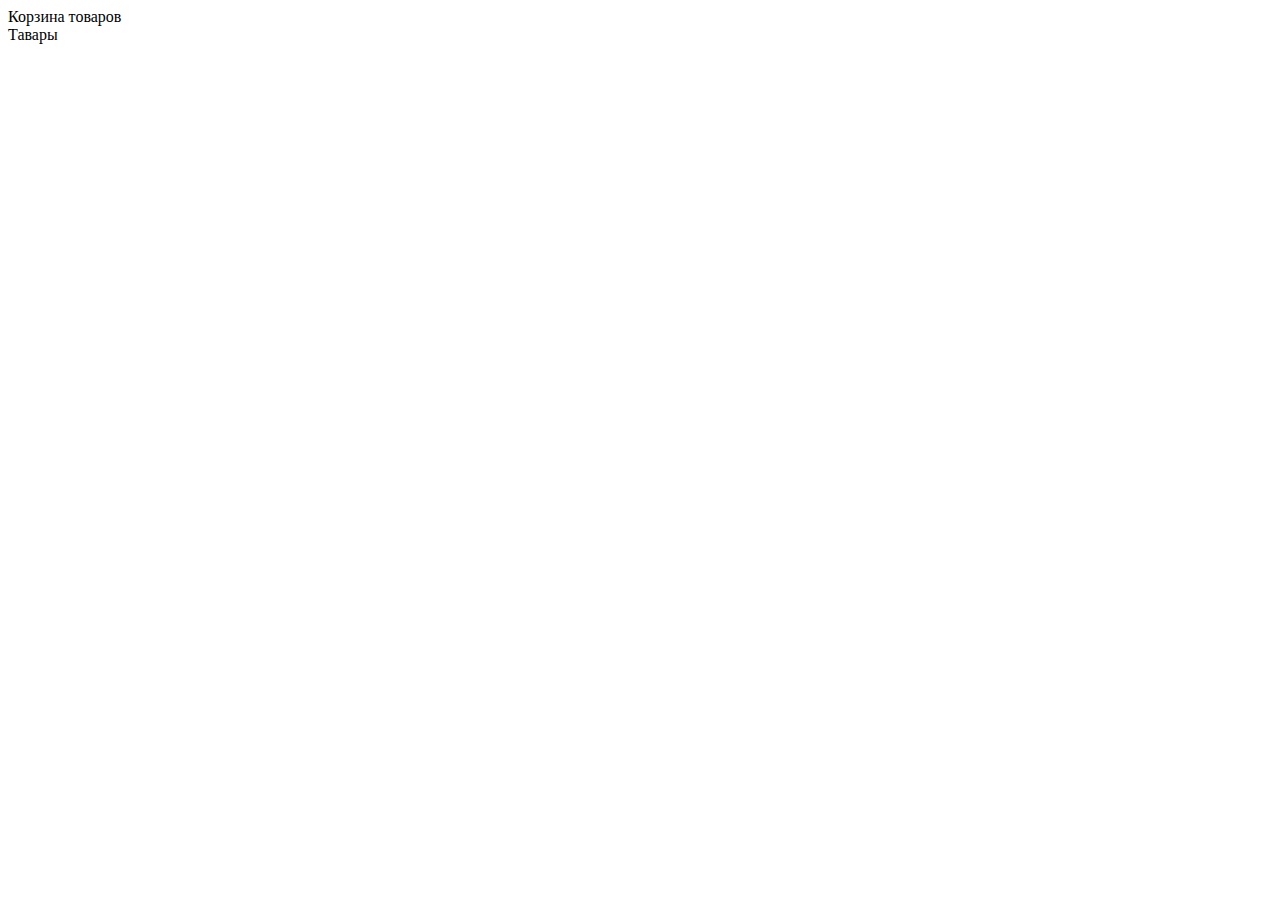
<file: karzina.html>
<!DOCTYPE html>
<html lang="en">
<head>
  <meta charset="UTF-8">
  <meta name="viewport" content="width=device-width, initial-scale=1.0">
  <title>Корзина товаров</title>
</head>
<body>
  
<section class="section-cart" >
  <header class="section-cart__header">
  Корзина товаров
</header>
  <div calss="section-cart__body">
    Тавары
</section>


</body>
</html>
</file>
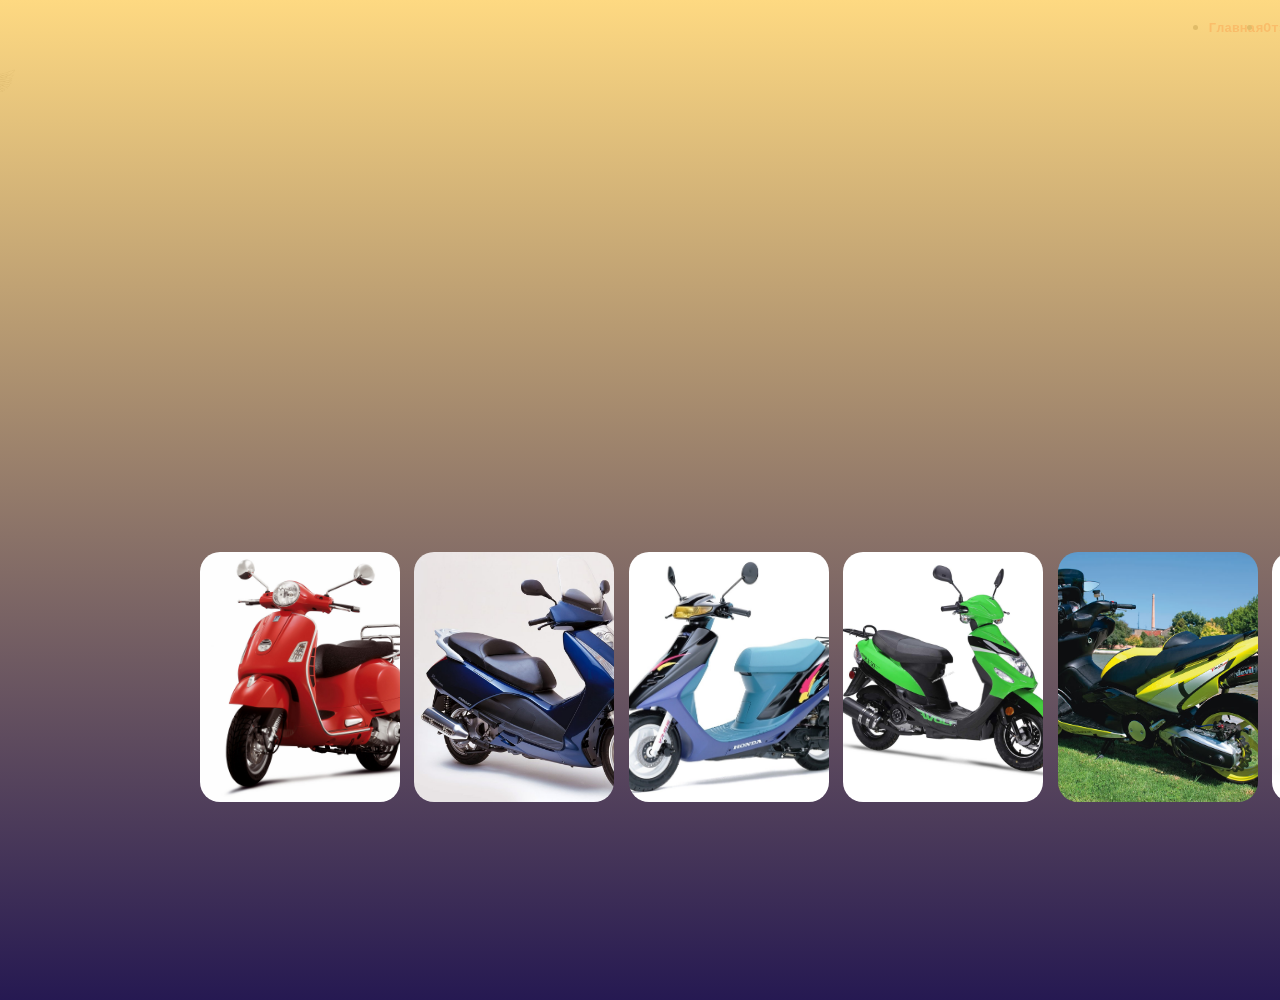
<file: kotolog2.html>
<!DOCTYPE html>
<html lang="en">

<head>
  <meta charset="UTF-8">
  <meta name="viewport" content="width=device-width, initial-scale=1.0">
  <link href="https://cdn.jsdelivr.net/npm/bootstrap@5.3.2/dist/css/bootstrap.min.css" rel="stylesheet"
    integrity="sha384-T3c6CoIi6uLrA9TneNEoa7RxnatzjcDSCmG1MXxSR1GAsXEV/Dwwykc2MPK8M2HN" crossorigin="anonymous">
  <link rel="stylesheet" href="static/styles/style.css">
  <title>Document</title>
</head>

<body>



  <header>
    <nav class="navbar navbar-expand-lg bg-dark fixed-top">


      <div class="container-fluid">
        <div class="navbar pull-right"></div>
        <button class="navbar-toggler" type="button" data-bs-toggle="collapse" data-bs-target="#navbarNavDropdown"
          aria-controls="navbarNavDropdown" aria-expanded="false" aria-label="Toggle navigation">
          <span class="navbar-toggler-icon"></span>
        </button>
        <div class="collapse navbar-collapse" id="navbarNavDropdown">
          <ul class="navbar-nav">
            <div class="container-fluid">
              <div class="navbar">
                <div class="navbar-brand-right">
                  <span>Uss.Gm-Moto</span>
                  <img src="static/images/Лого копия — копия.png" alt="#">
                </div>
                <li class="nav-item">
                  <a class="nav-link" aria-current="page" href="index.html">Главная</a>
                </li>
                <li class="nav-item">
                  <a class="nav-link" href="pricing.html">Отзывы</a>
                </li>
                <li class="nav-item">
                  <a class="nav-link" href="tovars.html">Товары/Услуги</a>
                </li>
                
                  
          </ul>
        </div>
      </div>

    </nav>


  </header>
  <div class="background"></div>
    <div class="background-texture"></div>

    <section class="carousel">

      <div class="carousel__container">
        <div class="carousel-item">
          <img
            class="carousel-item__img"
            src="static/images/Скутер/kartinki24_motorcycles_0028.jpg"
            alt="people"
          />
          <div class="carousel-item__details">
            <div class="controls">
              <span class="fas fa-play-circle"></span>
              <span class="fas fa-plus-circle"></span>
            </div>
            <h5 class="carousel-item__details--title">Descriptive Title</h5>
            <h6 class="carousel-item__details--subtitle">Date and Duration</h6>
          </div>
        </div>
        <div class="carousel-item">
          <img
            class="carousel-item__img"
            src="static/images/Скутер/1701412065_sportishka-com-p-italyanskii-skuter-oboi-73.jpg"
            alt="people"
          />
          <div class="carousel-item__details">
            <div class="controls">
              <span class="fas fa-play-circle"></span>
              <span class="fas fa-plus-circle"></span>
            </div>
            <h5 class="carousel-item__details--title">Descriptive Title</h5>
            <h6 class="carousel-item__details--subtitle">Date and Duration</h6>
          </div>
        </div>
        <div class="carousel-item">
          <img
            class="carousel-item__img"
            src="static/images/Скутер/1701426463_sportishka-com-p-skorostnoi-skuter-krasivo-31.jpg"
            alt="people"
          />
          <div class="carousel-item__details">
            <div class="controls">
              <span class="fas fa-play-circle"></span>
              <span class="fas fa-plus-circle"></span>
            </div>
            <h5 class="carousel-item__details--title">Descriptive Title</h5>
            <h6 class="carousel-item__details--subtitle">Date and Duration</h6>
          </div>
        </div>
        <div class="carousel-item">
          <img
            class="carousel-item__img"
            src="static/images/Скутер/RX-50-13-Green_Right_Front-1.jpg"
            alt="people"
          />
          <div class="carousel-item__details">
            <div class="controls">
              <span class="fas fa-play-circle"></span>
              <span class="fas fa-plus-circle"></span>
            </div>
            <h5 class="carousel-item__details--title">Descriptive Title</h5>
            <h6 class="carousel-item__details--subtitle">Date and Duration</h6>
          </div>
        </div>
        <div class="carousel-item">
          <img
            class="carousel-item__img"
            src="static/images/Скутер/83488d1aed0d2918a3a0eac4de5e5dee.jpg"
            alt="people"
          />
          <div class="carousel-item__details">
            <div class="controls">
              <span class="fas fa-play-circle"></span>
              <span class="fas fa-plus-circle"></span>
            </div>
            <h5 class="carousel-item__details--title">Descriptive Title</h5>
            <h6 class="carousel-item__details--subtitle">Date and Duration</h6>
          </div>
        </div>
        <div class="carousel-item">
          <img
            class="carousel-item__img"
            src="static/images/Скутер/5f3f6ab87ec65748ae92df482b232f47.jpg"
            alt="people"
          />
          <div class="carousel-item__details">
            <div class="controls">
              <span class="fas fa-play-circle"></span>
              <span class="fas fa-plus-circle"></span>
            </div>
            <h5 class="carousel-item__details--title">Descriptive Title</h5>
            <h6 class="carousel-item__details--subtitle">Date and Duration</h6>
          </div>
        </div>

        <div class="carousel-item">
          <img
            class="carousel-item__img"
            src="static/images/Скутер/honda-dio-3-zx-live-2.jpg"
            alt="people"
          />
          <div class="carousel-item__details">
            <div class="controls">
              <span class="fas fa-play-circle"></span>
              <span class="fas fa-plus-circle"></span>
            </div>
            <h5 class="carousel-item__details--title">Descriptive Title</h5>
            <h6 class="carousel-item__details--subtitle">Date and Duration</h6>
          </div>
        </div>
      </div>
    </section>
</file>
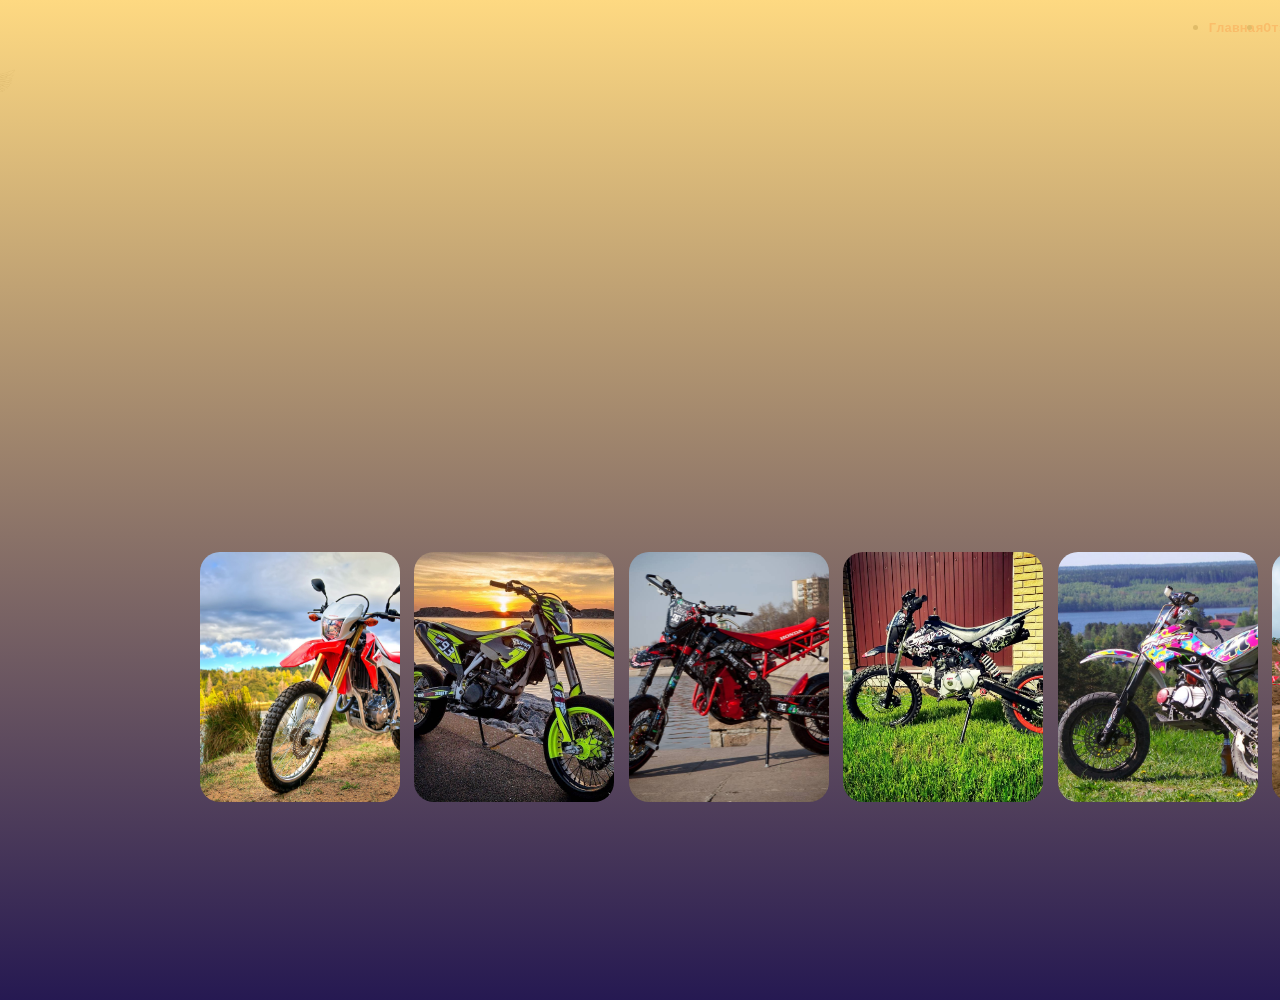
<file: kotolog3.html>
<!DOCTYPE html>
<html lang="en">

<head>
  <meta charset="UTF-8">
  <meta name="viewport" content="width=device-width, initial-scale=1.0">
  <link href="https://cdn.jsdelivr.net/npm/bootstrap@5.3.2/dist/css/bootstrap.min.css" rel="stylesheet"
    integrity="sha384-T3c6CoIi6uLrA9TneNEoa7RxnatzjcDSCmG1MXxSR1GAsXEV/Dwwykc2MPK8M2HN" crossorigin="anonymous">
  <link rel="stylesheet" href="static/styles/style.css">
  <title>Document</title>
</head>

<body>



  <header>
    <nav class="navbar navbar-expand-lg bg-dark fixed-top">


      <div class="container-fluid">
        <div class="navbar pull-right"></div>
        <button class="navbar-toggler" type="button" data-bs-toggle="collapse" data-bs-target="#navbarNavDropdown"
          aria-controls="navbarNavDropdown" aria-expanded="false" aria-label="Toggle navigation">
          <span class="navbar-toggler-icon"></span>
        </button>
        <div class="collapse navbar-collapse" id="navbarNavDropdown">
          <ul class="navbar-nav">
            <div class="container-fluid">
              <div class="navbar">
                <div class="navbar-brand-right">
                  <span>Uss.Gm-Moto</span>
                  <img src="static/images/Лого копия — копия.png" alt="#">
                </div>
                <li class="nav-item">
                  <a class="nav-link" aria-current="page" href="index.html">Главная</a>
                </li>
                <li class="nav-item">
                  <a class="nav-link" href="pricing.html">Отзывы</a>
                </li>
                <li class="nav-item">
                  <a class="nav-link" href="tovars.html">Товары/Услуги</a>
                </li>
                
                  
          </ul>
        </div>
      </div>

    </nav>


  </header>
  <div class="background"></div>
    <div class="background-texture"></div>

    <section class="carousel">

      <div class="carousel__container">
        <div class="carousel-item">
          <img
            class="carousel-item__img"
            src="static/images/Кроссс/1667570050_22-sportishka-com-p-moped-alfa-kross-oboi-23.jpg"
            alt="people"
          />
          <div class="carousel-item__details">
            <div class="controls">
              <span class="fas fa-play-circle"></span>
              <span class="fas fa-plus-circle"></span>
            </div>
            <h5 class="carousel-item__details--title">Descriptive Title</h5>
            <h6 class="carousel-item__details--subtitle">Date and Duration</h6>
          </div>
        </div>
        <div class="carousel-item">
          <img
            class="carousel-item__img"
            src="static/images/Кроссс/1639106610_1-sportishka-com-p-krasivii-pitbaik-sport-krasivo-foto-1.jpg"
            alt="people"
          />
          <div class="carousel-item__details">
            <div class="controls">
              <span class="fas fa-play-circle"></span>
              <span class="fas fa-plus-circle"></span>
            </div>
            <h5 class="carousel-item__details--title">Descriptive Title</h5>
            <h6 class="carousel-item__details--subtitle">Date and Duration</h6>
          </div>
        </div>
        <div class="carousel-item">
          <img
            class="carousel-item__img"
            src="static/images/Кроссс/1667464817_20-sportishka-com-p-pitbaik-stant-krasivo-21.jpg"
            alt="people"
          />
          <div class="carousel-item__details">
            <div class="controls">
              <span class="fas fa-play-circle"></span>
              <span class="fas fa-plus-circle"></span>
            </div>
            <h5 class="carousel-item__details--title">Descriptive Title</h5>
            <h6 class="carousel-item__details--subtitle">Date and Duration</h6>
          </div>
        </div>
        <div class="carousel-item">
          <img
            class="carousel-item__img"
            src="static/images/Кроссс/4374378466.webp"
            alt="people"
          />
          <div class="carousel-item__details">
            <div class="controls">
              <span class="fas fa-play-circle"></span>
              <span class="fas fa-plus-circle"></span>
            </div>
            <h5 class="carousel-item__details--title">Descriptive Title</h5>
            <h6 class="carousel-item__details--subtitle">Date and Duration</h6>
          </div>
        </div>
        <div class="carousel-item">
          <img
            class="carousel-item__img"
            src="static/images/Кроссс/9dnFhP7fKDM.jpg"
            alt="people"
          />
          <div class="carousel-item__details">
            <div class="controls">
              <span class="fas fa-play-circle"></span>
              <span class="fas fa-plus-circle"></span>
            </div>
            <h5 class="carousel-item__details--title">Descriptive Title</h5>
            <h6 class="carousel-item__details--subtitle">Date and Duration</h6>
          </div>
        </div>
        <div class="carousel-item">
          <img
            class="carousel-item__img"
            src="static/images/Кроссс/1699371466_myskillsconnect-com-p-mototsikl-honda-crf-250-foto-23.jpg"
            alt="people"
          />
          <div class="carousel-item__details">
            <div class="controls">
              <span class="fas fa-play-circle"></span>
              <span class="fas fa-plus-circle"></span>
            </div>
            <h5 class="carousel-item__details--title">Descriptive Title</h5>
            <h6 class="carousel-item__details--subtitle">Date and Duration</h6>
          </div>
        </div>

        <div class="carousel-item">
          <img
            class="carousel-item__img"
            src="static/images/Кроссс/133655-ktm-motocikl-motocikly_husqvarna-enduro-pustynya-1920x1080.jpg"
            alt="people"
          />
          <div class="carousel-item__details">
            <div class="controls">
              <span class="fas fa-play-circle"></span>
              <span class="fas fa-plus-circle"></span>
            </div>
            <h5 class="carousel-item__details--title">Descriptive Title</h5>
            <h6 class="carousel-item__details--subtitle">Date and Duration</h6>
          </div>
        </div>
      </div>
    </section>
</file>
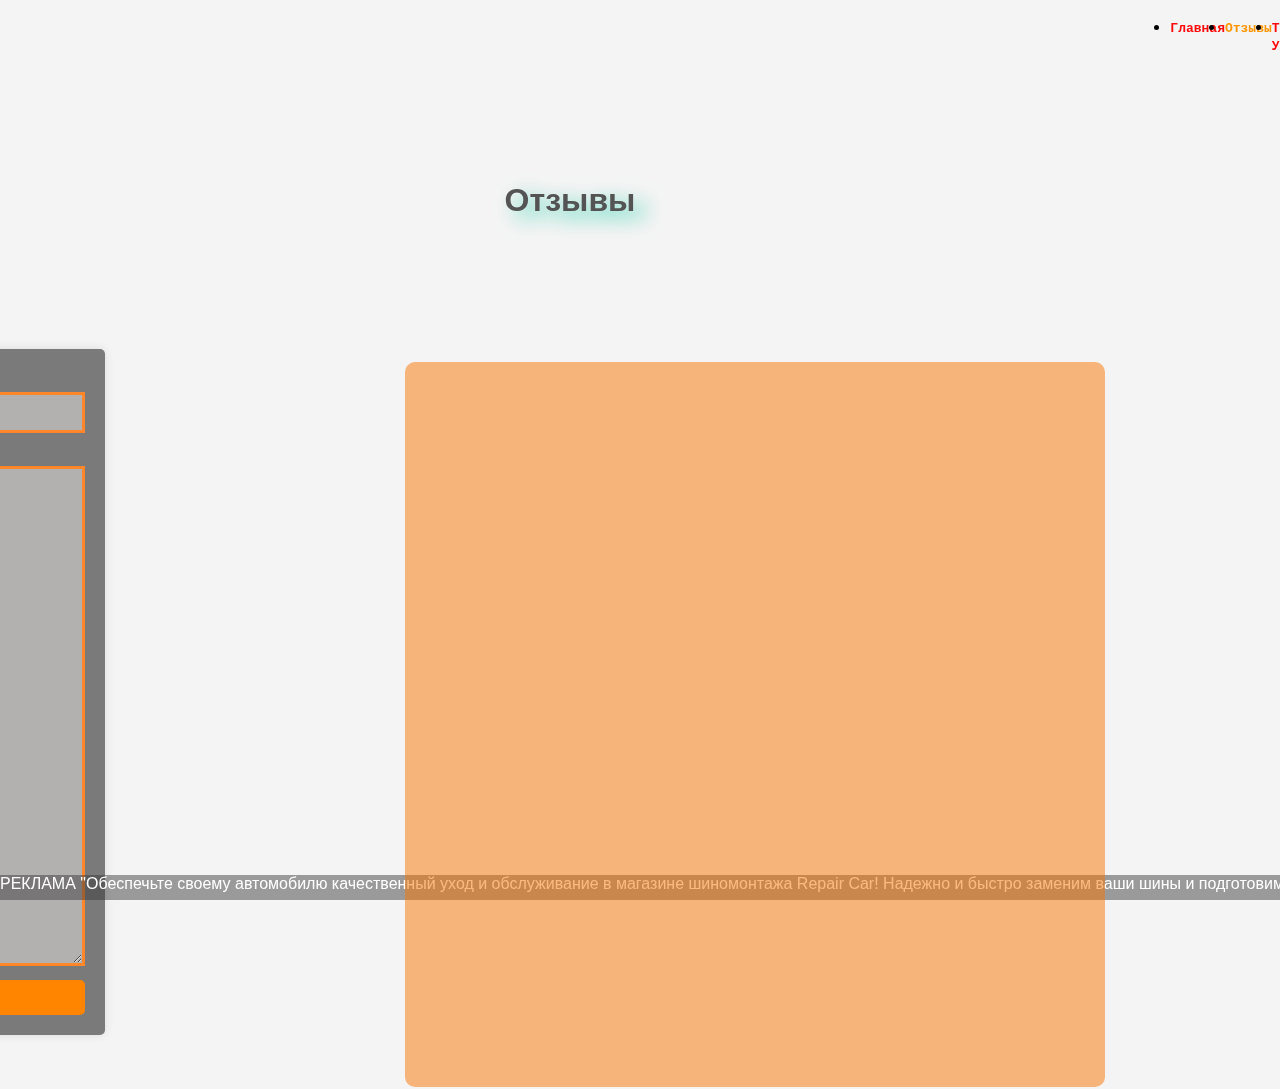
<file: pricing.html>
<!DOCTYPE html>
<html lang="en">

<head>
  <meta charset="UTF-8">
  <meta name="viewport" content="width=device-width, initial-scale=1.0">
  <link href="https://cdn.jsdelivr.net/npm/bootstrap@5.3.2/dist/css/bootstrap.min.css" rel="stylesheet"
    integrity="sha384-T3c6CoIi6uLrA9TneNEoa7RxnatzjcDSCmG1MXxSR1GAsXEV/Dwwykc2MPK8M2HN" crossorigin="anonymous">
  <link rel="stylesheet" href="static/styles/style.css">
  <title>Document</title>
</head>

<body>



  <header>
    <nav class="navbar navbar-expand-lg bg-dark fixed-top">


      


      <div class="container-fluid">
        <div class="navbar pull-right"></div>
        <button class="navbar-toggler" type="button" data-bs-toggle="collapse" data-bs-target="#navbarNavDropdown"
          aria-controls="navbarNavDropdown" aria-expanded="false" aria-label="Toggle navigation">
          <span class="navbar-toggler-icon"></span>
        </button>
        <div class="collapse navbar-collapse" id="navbarNavDropdown">
          <ul class="navbar-nav">
            <div class="container-fluid">
              <div class="navbar">
                <div class="navbar-brand-right">
                  <span>Uss.Gm-Moto</span>
                  <img src="static/images/Лого копия — копия.png" alt="#">
                </div>
                <li class="nav-item">
                  <a class="nav-link" aria-current="page" href="index.html">Главная</a>
                </li>
                <li class="nav-item">
                  <a class="nav-link active" href="pricing.html">Отзывы</a>
                </li>
                <li class="nav-item">
                  <a class="nav-link" href="tovars.html">Товары/Услуги</a>
                </li>
                <li class="nav-item dropdown">
                  <a class="nav-link dropdown-toggle" href="#" role="button" data-bs-toggle="dropdown"
                    aria-expanded="false">

                  </a>
                  <ul class="dropdown-menu">
                    <li><a class="dropdown-item" href="#">Action</a></li>
                    <li><a class="dropdown-item" href="#">Another action</a></li>
                    <li><a class="dropdown-item" href="#">Something else here</a></li>
                  </ul>
                </li>
          </ul>
        </div>
      </div>

    </nav>


  </header>
  <section>

    <body>
      <div id="reviewContainer">
        <!-- Отзывы будут добавляться сюда с помощью JavaScript -->
      </div>
      <h1>Отзывы</h1>
      <form id="reviewForm">
        <div>
          <label for="userName">Имя:</label>
          <input type="text" id="userName" name="userName" required>
        </div>
        <div>
          <label for="reviewContent">Отзыв:</label>
          <textarea id="reviewContent" name="reviewContent" rows="4" required></textarea>
        </div>
        <button type="submit">Отправить отзыв</button>
      </form>


      <section>


        
      </section>


    </body>
  </section>
  <footer>
    <div>
      <p>РЕКЛАМА "Обеспечьте своему автомобилю качественный уход и обслуживание в магазине шиномонтажа Repair Car! Надежно и быстро заменим ваши шины и подготовим ваш автомобиль к любым дорожным условиям. Доверьтесь профессионалам и оставьте заботы о шинах нашему опытному сервису Repair Car!"</p>
    </div>
  </footer>
  
  <script src="suka.js"></script>
  <script src="https://cdn.jsdelivr.net/npm/bootstrap@5.3.2/dist/js/bootstrap.bundle.min.js"
    integrity="sha384-C6RzsynM9kWDrMNeT87bh95OGNyZPhcTNXj1NW7RuBCsyN/o0jlpcV8Qyq46cDfL"
    crossorigin="anonymous"></script>
   
    

</body>

</html>
</file>
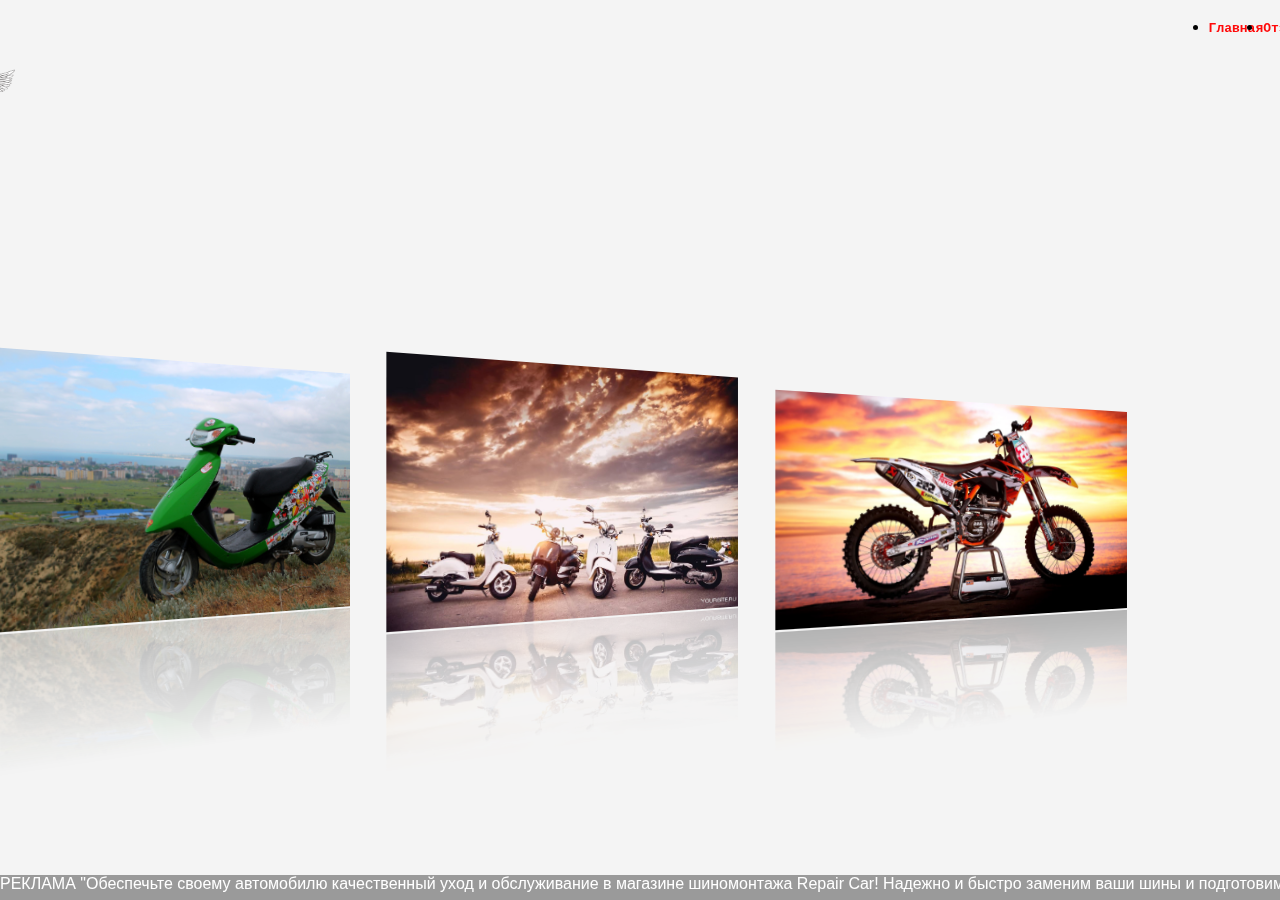
<file: tovars.html>
<!DOCTYPE html>
<html lang="en">

<head>
  <meta charset="UTF-8">
  <meta name="viewport" content="width=device-width, initial-scale=1.0">
  <link href="https://cdn.jsdelivr.net/npm/bootstrap@5.3.2/dist/css/bootstrap.min.css" rel="stylesheet"
    integrity="sha384-T3c6CoIi6uLrA9TneNEoa7RxnatzjcDSCmG1MXxSR1GAsXEV/Dwwykc2MPK8M2HN" crossorigin="anonymous">
  <link rel="stylesheet" href="static/styles/style.css">
  <title>Document</title>
</head>

<body>



  <header>
    <nav class="navbar navbar-expand-lg bg-dark fixed-top">


      <div class="container-fluid">
        <div class="navbar pull-right"></div>
        <button class="navbar-toggler" type="button" data-bs-toggle="collapse" data-bs-target="#navbarNavDropdown"
          aria-controls="navbarNavDropdown" aria-expanded="false" aria-label="Toggle navigation">
          <span class="navbar-toggler-icon"></span>
        </button>
        <div class="collapse navbar-collapse" id="navbarNavDropdown">
          <ul class="navbar-nav">
            <div class="container-fluid">
              <div class="navbar">
                <div class="navbar-brand-right">
                  <span>Uss.Gm-Moto</span>
                  <img src="static/images/Лого копия — копия.png" alt="#">
                </div>
                <li class="nav-item">
                  <a class="nav-link" aria-current="page" href="index.html">Главная</a>
                </li>
                <li class="nav-item">
                  <a class="nav-link" href="pricing.html">Отзывы</a>
                </li>
                <li class="nav-item">
                  <a class="nav-link active" href="tovars.html">Товары/Услуги</a>
                </li>
                
                  
          </ul>
        </div>
      </div>

    </nav>


  </header>



  <section>
    <div class="container fixed-top">
      <a href="kotolog1.html"><img src="static/images/1639476039_22-sportishka-com-p-stant-na-skutere-khonda-dio-sport-krasivo-24.jpg" alt=""></a>
      <a href="kotolog2.html"><img src="static/images/1650817289_24-sportishka-com-p-skuter-mototsikl-krasivo-foto-25.jpg" alt=""></a>
      <a href="kotolog3.html"><img src="static/images/1673726159_foni-club-p-kartinki-na-rabochii-stol-pitbaik-4.jpg" alt=""></a>
    </div>
  </section>




  <footer>
    <div>
      <p>РЕКЛАМА "Обеспечьте своему автомобилю качественный уход и обслуживание в магазине шиномонтажа Repair Car! Надежно и быстро заменим ваши шины и подготовим ваш автомобиль к любым дорожным условиям. Доверьтесь профессионалам и оставьте заботы о шинах нашему опытному сервису Repair Car!"</p>
    </div>
  </footer>
  <script src="https://cdn.jsdelivr.net/npm/bootstrap@5.3.2/dist/js/bootstrap.bundle.min.js"
    integrity="sha384-C6RzsynM9kWDrMNeT87bh95OGNyZPhcTNXj1NW7RuBCsyN/o0jlpcV8Qyq46cDfL"
    crossorigin="anonymous"></script>
    <script src="./main.js"></script>

</body>

</html>

</html>
</file>
<file: static/styles/style.css>
.nav-link {
  color: red;
  font-weight: bold;
  font-family: monospace;
  transition: transform 0.3s;
}

.navbar-nav .nav-link.active {
  color: rgb(255, 149, 0);
}


.navbar-brand img {
  width: 80px;
}

.navbar-toggler {
  background-color: white;
}

.nav-link:hover {
  color: rgb(77, 255, 0);
  transform: scale(1.2);
}

body {
  background-image: url(https://img3.akspic.ru/crops/4/3/6/3/3/133634/133634-velosiped-gonochnyj-off_roud-motocikl_stantrajdinga-fristajl_motokross-1920x1080.jpg);
  background-repeat: no-repeat;
	background-size: cover;
}

.navbar-nav {
  margin-left: auto;
}

.navbar-brand {
  margin-left: auto;
}

.custom-navbar {
  background-color: black;
  color: rgb(255, 255, 255);
  /* настройка цвета текста */
}

.navbar {
  display: flex;
  justify-content: space-between;
}

.navbar-brand-right {
  margin-left: auto;
}

.navbar-brand-right img {
  width: 100px;
  /* задайте нужную ширину */
  height: auto;
  /* автоматическое определение высоты */
}

.navbar-brand-right span {
  font-size: 18px;
  color: #ffffff;
  margin-right: 1250px;
  font-weight: bold;
  font-family: monospace;


}

.navbar {
  backdrop-filter: blur(100px);
  -webkit-backdrop-filter: blur(5px);
}

.navbar-brand-right {
  margin-left: auto;
}

.text-contener {
  color: #ffffff;
  text-align: center;
  font-size: 40px;
  font-weight: bold;
  font-family: monospace;
  letter-spacing: 1px;
  /* задайте нужное значение */

}

.text-contener p {
  text-align: center;
  filter: drop-shadow(10px 7px 10px rgb(60, 250, 60));
}

* {
  margin: 0;
  padding: 0;
  box-sizing: border-box;
}

body {
  width: 100%;
  height: 100vh;
  background-color: #000000;

  display: grid;
  place-items: center;
}

.container img {
  width: 30%;
  height: 100%;
  object-fit: cover;

  -webkit-box-reflect: below 2px linear-gradient(transparent, transparent, #0004);

  transform-origin: center;
  transform: perspective(800px) rotateY(25deg);
  transition: 0.5s;
}

.container a {
  max-width: 2000px;
  max-height: 1000px;
  margin-top: 300px;


}

.container:hover img {
  opacity: 0.3;
}

.container img:hover {
  transform: perspective(800px) rotateY(0deg);
  opacity: 1;
}

.card {
  margin-top: 250px;
}



body {
  font-family: Arial, sans-serif;
  background-color: #f4f4f4;
  margin: 0;
  padding: 0;
  display: flex;
  flex-direction: column;

}

h1 {
  color: rgb(165, 141, 141);
  text-align: center;
  margin-top: 20px;
}

form {
  background-color: #fff;
  padding: 20px;
  border-radius: 5px;
  box-shadow: 0 0 10px rgba(0, 0, 0, 0.1);
  margin-top: 130px;
  width: 500px;
}

form div {
  margin-bottom: 10px;
}

form label {
  display: block;
  margin-bottom: 5px;
  color: rgb(255, 255, 255);
}

form input,
form textarea {
  width: 100%;
  padding: 10px;
  border: 3px solid #ff862a;
  background-color: rgb(179, 176, 176);

}

form textarea {
  height: 500px;
  background-color: rgb(179, 176, 176);
}

form button {
  width: 100%;
  padding: 10px;
  background-color: #ff8400;
  color: #fff;
  border: none;
  border-radius: 5px;
  cursor: pointer;
  transition: background-color 0.3s;
}

form button:hover {
  background-color: #b10c0c;
}

#reviewContainer {
  margin-top: 20px;
  width: 650px;
}

.comment {
  background-color: rgb(207, 105, 2);
  /* Цвет фона */
  padding: 20px;
  border-radius: 10px;
  /* Округление углов */

  margin-bottom: 20px;
  /* Отступ между отзывами */
  text-align: center;
  box-shadow: inset 0 0 60px rgb(255, 140, 8);
  /* Выравнивание текста по правому краю */
}

.comment button {
  margin-top: 10px;
  background-color: #47d40fb0;
  color: white;
  border: 2px solid #036c28;
}

#reviewContainer {
  overflow-y: scroll;
  white-space: nowrap;
  position: absolute;
  right: 175px;
  /* Смещение контейнера вправо */
  color: white;
  height: 725px;
  width: 700px;
  padding: 20px;
  margin-top: 200px;
  border-radius: 10px;
  background-color: rgba(249, 116, 0, 0.5);
  text-align: right;
  /* Выравнивание текста по правому краю внутри контейнера */
  z-index: 1;
}

h1 {
  color: #545454;
  padding-right: 140px;
  filter: drop-shadow(10px 7px 10px rgb(64, 211, 179));
}

.contfoot {
  position: fixed;
  /* Фиксированное позиционирование */
  bottom: 0;
  /* Прижимаем к нижней части страницы */
  left: 0;
  /* Выравнивание по левому краю */
  width: 100%;
  /* Ширина 100% */
  height: 40px;
  /* Высота 100px */
  background-color: rgba(0, 0, 0, 0.8);
  /* Полупрозрачный цвет фона */
  color: white;
  /* Выравнивание текста по центру */
  z-index: 1;
  /* Устанавливаем панель поверх других элементов */
  display: flex;
}

form#reviewForm {
  position: absolute;
  right: 1175px;
  background-color: rgba(0, 0, 0, 0.5)
}

.container img {
  margin-top: 200px;
}

.text-contener {
  margin-top: 200px;
}


.card1 img {
  width: 320px;
  object-fit: none;

}

.card-img-top {
  width: auto;
  ;
  height: 500px;

}








body {
  margin: 0;
  font-family: 'Muli', sans-serif;
  -webkit-box-sizing: border-box;
  box-sizing: border-box;
  overflow-x: hidden;
}



.background-texture {
  background: -webkit-gradient(linear,
      left bottom,
      left top,
      from(#0f0140e6),
      to(rgba(255, 214, 117, 0.9)));
  background: linear-gradient(to top, #0f0140e6, rgba(255, 214, 117, 0.9));
  background-size: cover;
  width: 100%;
  height: 1000px;
  position: absolute;
  z-index: 0;
  top: 0;
  left: 0;
}

.carousel {
  width: 100%;
  padding: 30px;
  padding-top: 80px;
  position: relative;
  -webkit-box-sizing: border-box;
  box-sizing: border-box;
}

.carousel__container {
  white-space: nowrap;
  margin: 70px 0px;
  padding-bottom: 10px;
  display: inline-block;
}

.categories__title {
  color: rgb(77, 55, 102);
  font-size: 28px;
  position: absolute;
  padding-left: 30px;
}

.carousel-item {
  width: 200px;
  height: 250px;
  border-radius: 20px;
  background-color: #95bcd6;
  overflow: hidden;
  margin-right: 10px;
  margin-top: 70px;
  display: inline-block;
  cursor: pointer;
  -webkit-transition: 1000ms all;
  transition: 1000ms all;
  -webkit-transform-origin: center left;
  transform-origin: center left;
  position: relative;
}

.carousel-item:hover~.carousel-item {
  -webkit-transform: translate3d(100px, 0, 0);
  transform: translate3d(100px, 0, 0);
}

.carousel__container:hover .carousel-item {
  opacity: 0.3;
}

.carousel__container:hover .carousel-item:hover {
  -webkit-transform: scale(1.5);
  transform: scale(1.5);
  opacity: 1;
}

.carousel-item__img {
  width: 200px;
  height: 250px;
  -o-object-fit: cover;
  object-fit: cover;
}

.carousel-item__details {
  background: linear-gradient(to top,
      rgba(0, 0, 0, 0.9) 0%,
      rgba(0, 0, 0, 0) 100%);
  font-size: 10px;
  opacity: 0;
  -webkit-transition: 450ms opacity;
  transition: 450ms opacity;
  padding: 10px;
  position: absolute;
  top: 0;
  left: 0;
  right: 0;
  bottom: 0;
}

.carousel-item__details:hover {
  opacity: 1;
}

.carousel-item__details span {
  /* width: 10px;
  height: 10px; */
  font-size: 0.9rem;
  color: #2ecc71;
  /* background-color: white; */
}

.carousel-item__details .controls {
  padding-top: 180px;
}

.carousel-item__details .carousel-item__details--title,
.carousel-item__details--subtitle {
  color: #fff;
  margin: 5px 0;
}

h3 {
  color: white;
  font-size: 35px;
  text-align: center;
  filter: drop-shadow(10px 7px 10px rgb(60, 250, 60));
}

.alert alert-primary {
  color: white;
  font-size: 35px;
  text-align: center;
  filter: drop-shadow(10px 7px 10px rgb(60, 250, 60));
}

.alert-primary {
  color: white;
  font-size: 20px;
  text-align: center;
  background-color: rgba(43, 203, 43, 0.818);
  box-shadow: inset 0 0 10px black;
}

.nav-item a {
  color: #ff0a0a;
}


footer {
  width: 100%;
  height: 25px;
  background-color: rgb(255, 244, 244);
  position: fixed;
  bottom: 0;
  width: 100%;
  background-color: #37373779;
  color: white;
  text-align: center;
  padding: -10px;
}


@keyframes marquee {
  0% {
    transform: translateX(100%);
  }

  100% {
    transform: translateX(-100%);
  }
}

footer div p {
  white-space: nowrap;
  overflow: hidden;
  animation: marquee 20s linear infinite;
}

.carousel {
  padding-left: 200px;
  padding-top: 250px;
}


a {
  text-decoration: none;
}

.contact-info {
  margin-top: 130px;
  margin-left: 380px;
  font-size: 24px;
  position: absolute;
  background-color: rgba(0, 0, 0, 0.5);
  color: white;
  height: 440px;
  font-weight: bold;
  font-family: monospace;
  letter-spacing: 1px;
}

.card2 {
	display: inline-block;
	border: 1px solid black;
	padding: 10px;
	margin-top: 100px;
	margin-left: 25px;
}
.cart_title2 {
	margin: 0;
	border-radius: 0px !important;
}
</file>
